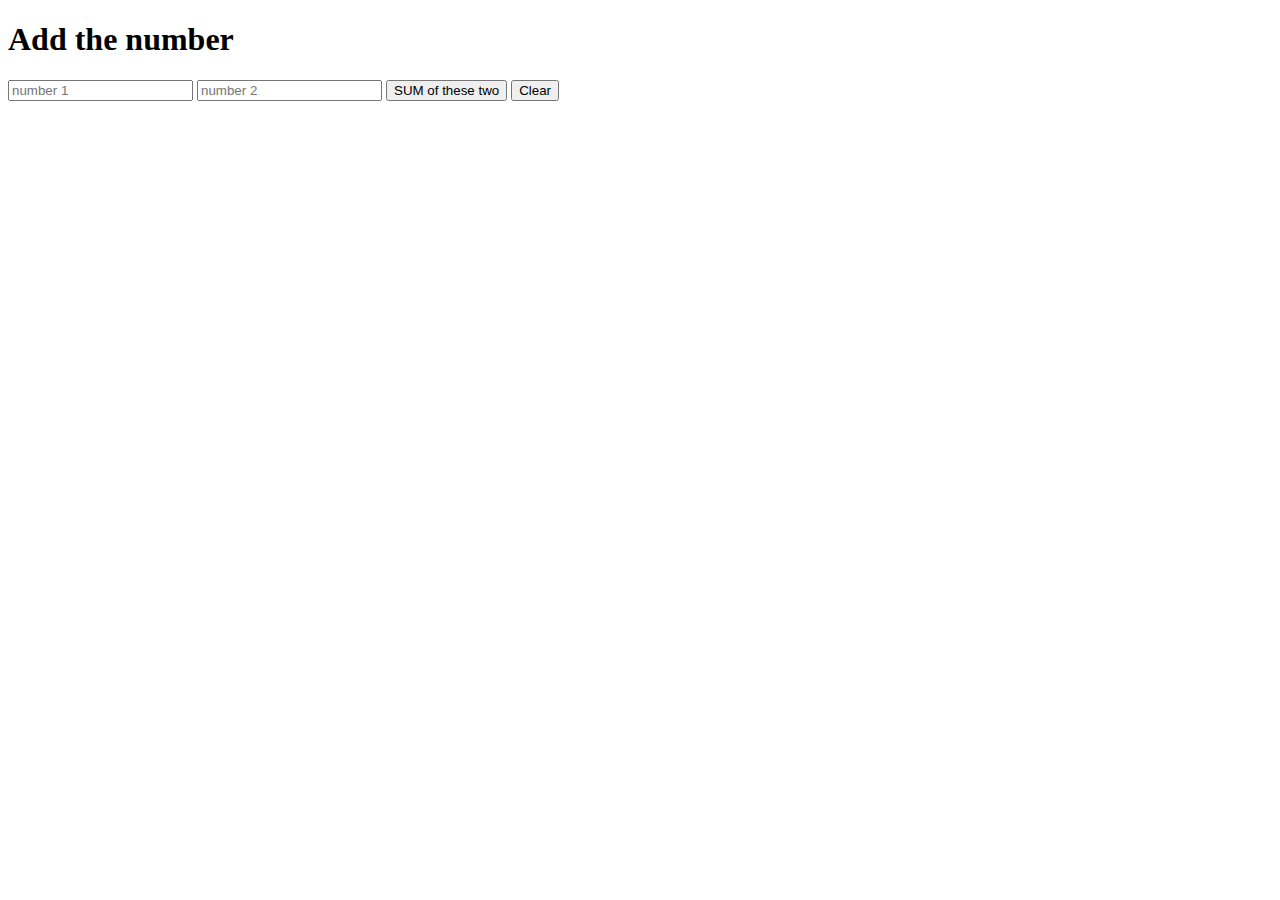
<file: addingNum/index.html>
<!DOCTYPE html>
<html lang="en">
<head>
    <meta charset="UTF-8">
    <meta name="viewport" content="width=device-width, initial-scale=1.0">
    <title>Document</title>
</head>
<body>
    <h1>Add the number</h1>
    <div class="container">
        <input type="number" placeholder="number 1" class="input-1">
        <input type="number" placeholder="number 2" class="input-2">
        <button class="btn" type="submit">SUM of these two</button>
        <button class="clear" type="reset"> Clear</button>
    </div>
    <script src="index.js"></script>
</body>
</html>
</file>
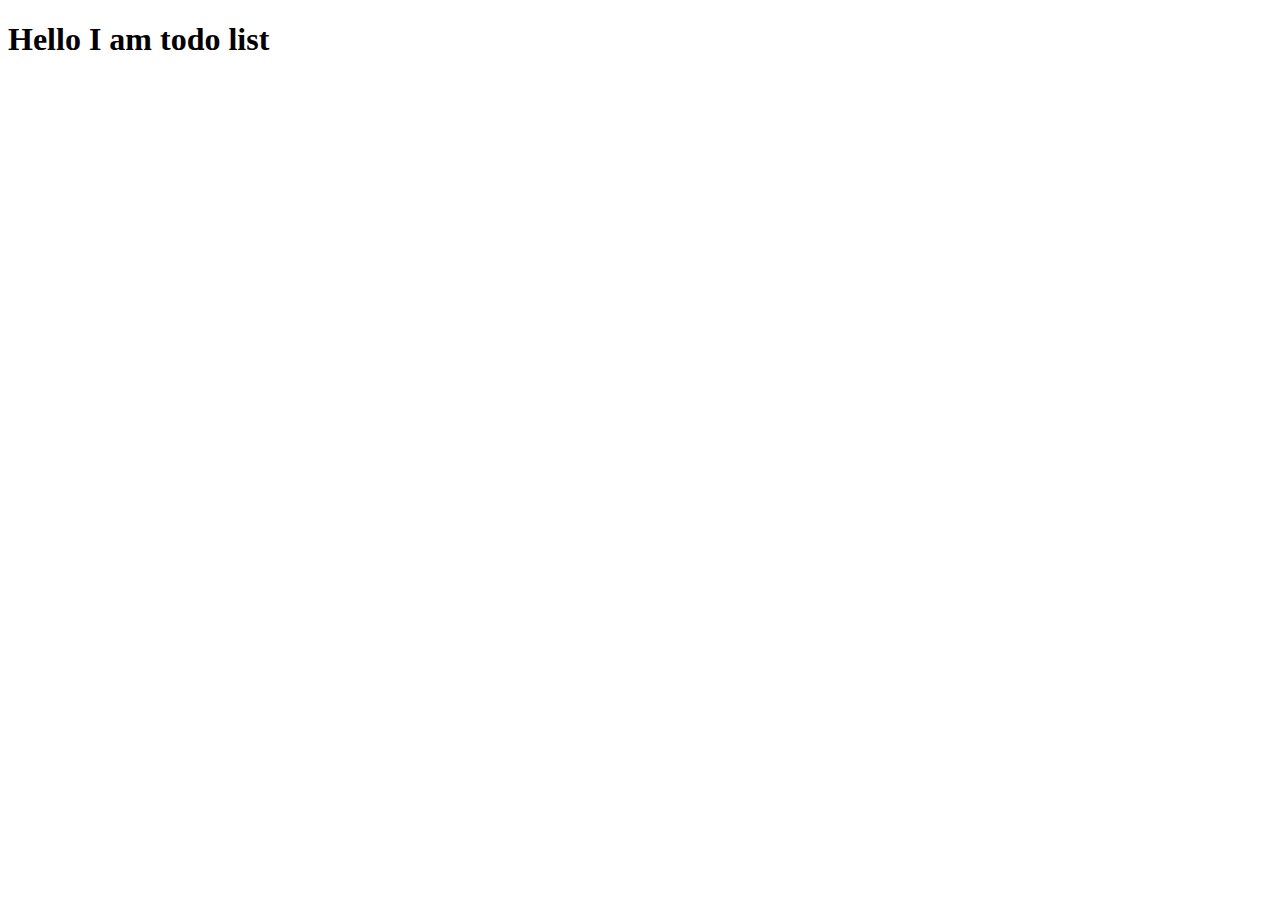
<file: cog/index.html>
<!DOCTYPE html>
<html lang="en">
<head>
    <meta charset="UTF-8">
    <meta name="viewport" content="width=device-width, initial-scale=1.0">
    <title>Document</title>
    <link rel="stylesheet" href="index.css">
</head>
<body>
    <!-- <div class="parent">parent
        <div class="child">child</div>
    </div> -->
    <div class="container">
        <h1>Hello I am todo list</h1>
    </div>
    <script src="index.js"></script>
</body>
</html>
</file>
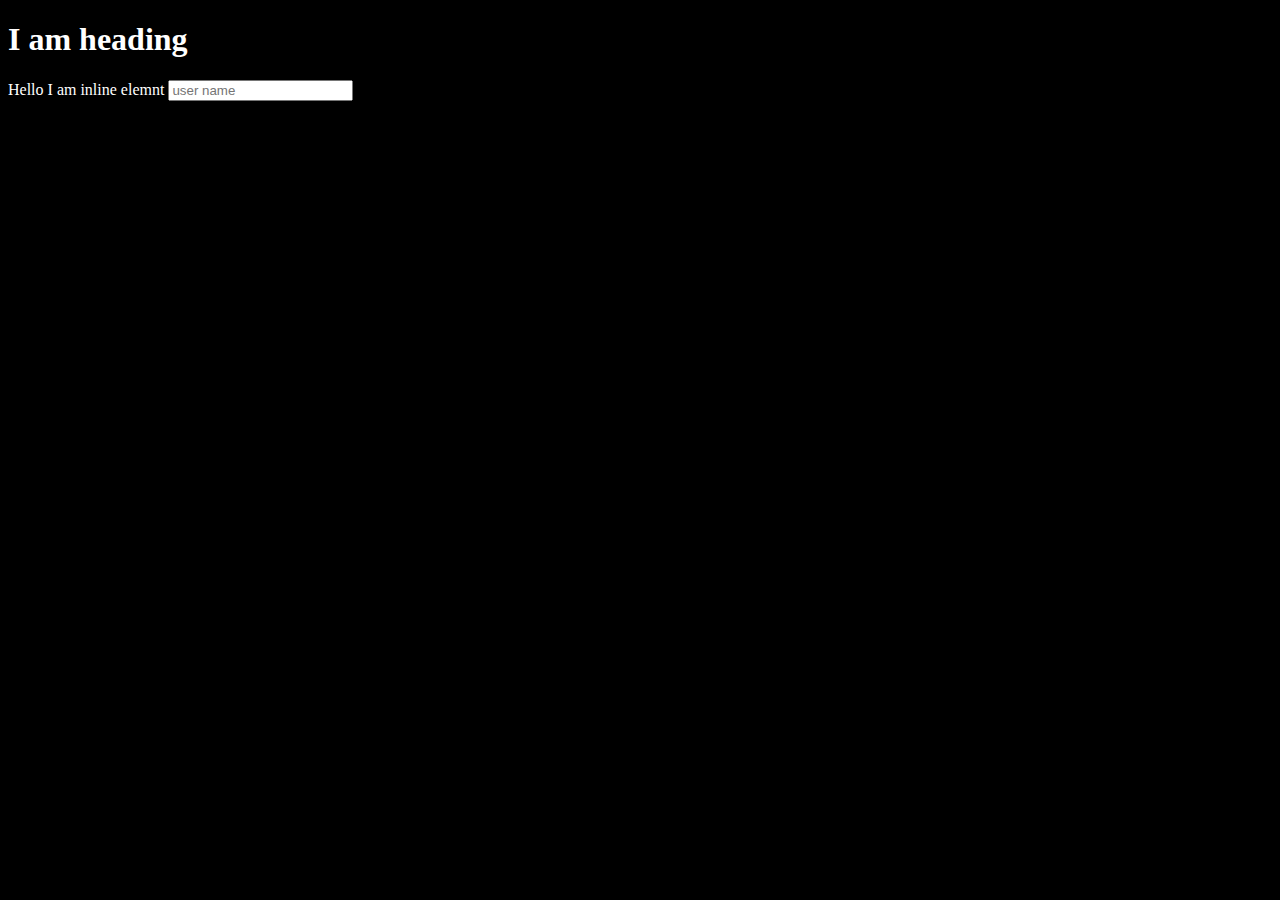
<file: int/index.html>
<!DOCTYPE html>
<html lang="en">
<head>
    <meta charset="UTF-8">
    <meta name="viewport" content="width=device-width, initial-scale=1.0">
    <title>Document</title>
    <link rel="stylesheet" href="style.css">
</head>
<body>
    <!-- <div class="main">
        <h1 class="name">Name</h1>
        <span class="email">email</span>
        <p class="para">paragraph</p>
    </div>

        <a href="#" class="url_1">I am anchor tag</a>

        <h1 class="psudoElement">hello</h1>
      <div>
        <p id="p1">Hello</p>
        <div>
          <p id="p3">Hello</p>
        </div>
      </div>
      <div>
        <p id="p2">Hello</p>
      </div> -->

      <div class="jsDiv">
        <h1 class="heading">I am heading</h1>
        <span>Hello I am inline elemnt</span>
        <input type="text" placeholder="user name">
      </div>
      <script src="index.js"></script>
    </body>
</html>
</file>
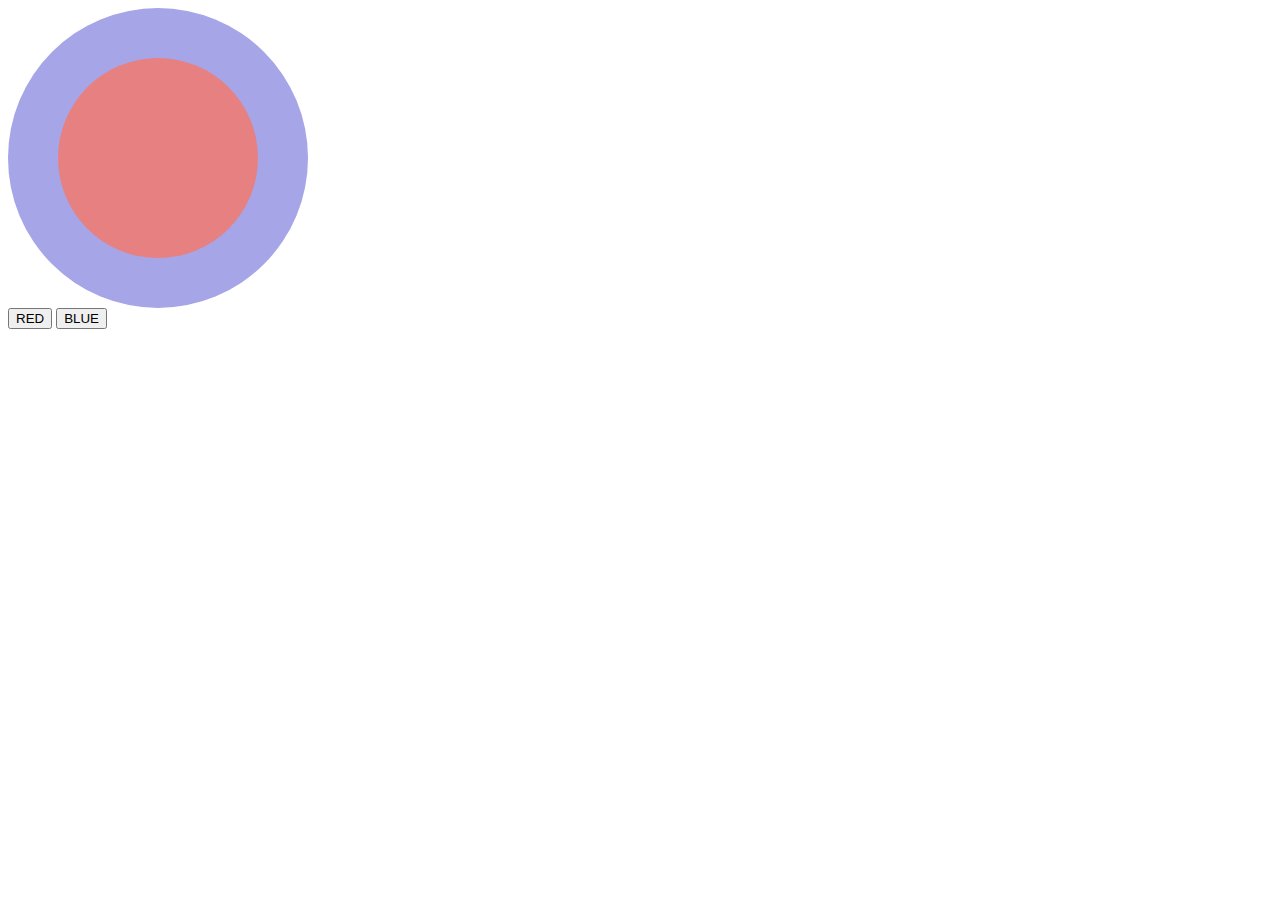
<file: new/index.html>
<!DOCTYPE html>
<html lang="en">
<head>
    <meta charset="UTF-8">
    <meta name="viewport" content="width=device-width, initial-scale=1.0">
    <title>Document</title>
    <link rel="stylesheet" href="styles.css">
</head>
<body>
    <div class="main">
        <div class="outer">
            <div class="inner">
    
            </div>
        </div>


    </div>
    <button class="red">RED</button>
    <button class="blue">BLUE</button>
    <script src="index.js"></script>
</body>
</html>
</file>
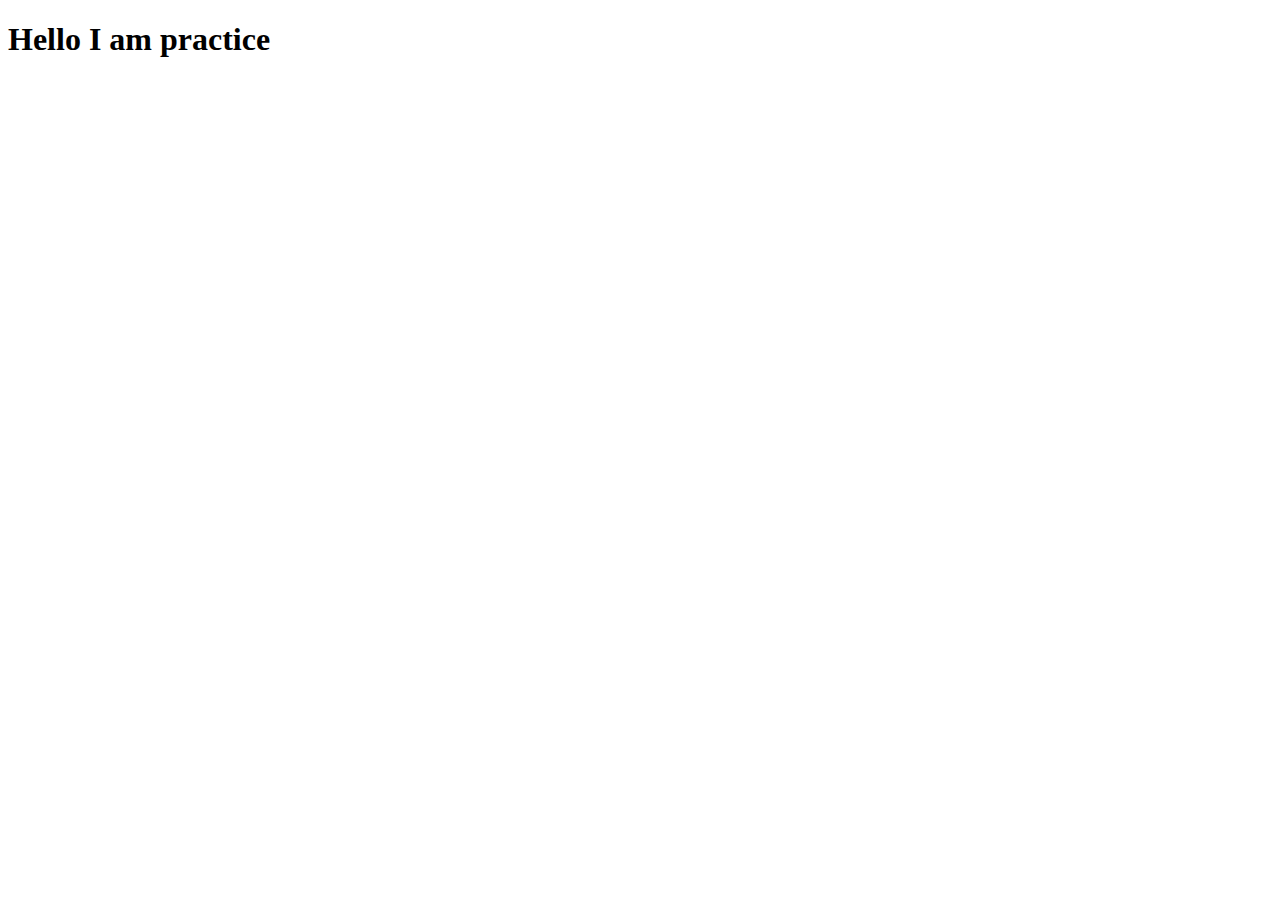
<file: practicle/index.html>
<!DOCTYPE html>
<html lang="en">
<head>
    <meta charset="UTF-8">
    <meta name="viewport" content="width=device-width, initial-scale=1.0">
    <title>Document</title>
</head>
<body>
    <h1>Hello I am practice</h1>
</body>
<script src="index.js"></script>
</html>
</file>
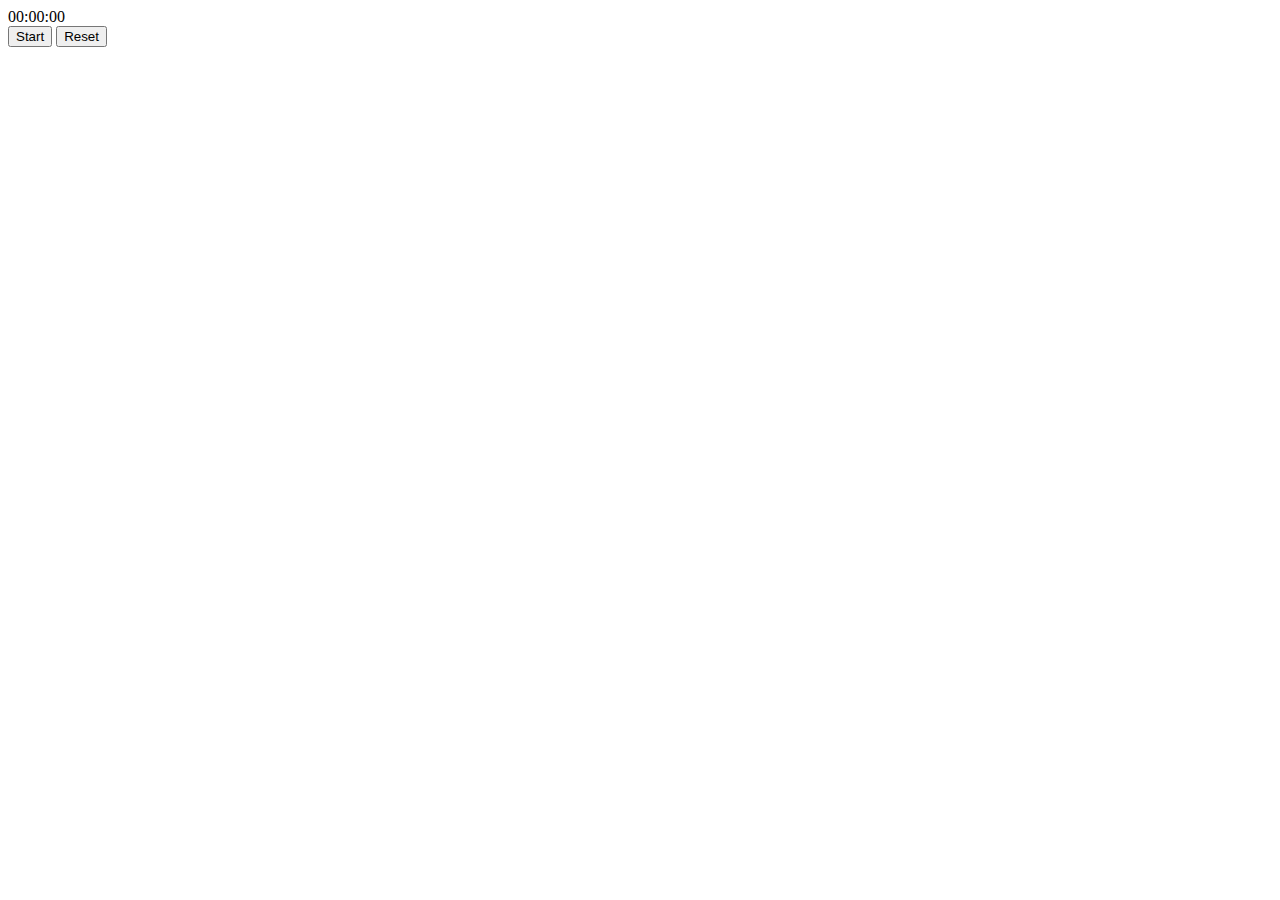
<file: stopWatch/index.html>
<!DOCTYPE html>
<html lang="en">
<head>
    <meta charset="UTF-8">
    <meta name="viewport" content="width=device-width, initial-scale=1.0">
    <title>Document</title>
    <div>
        <div id="stopwatch">00:00:00</div>
        <button id="startStopBtn">Start</button>
        <button id="resetBtn">Reset</button>
        
    </div> 
</head>
<script src="index.js"></script>
<body>
    
</body>
</html>
</file>
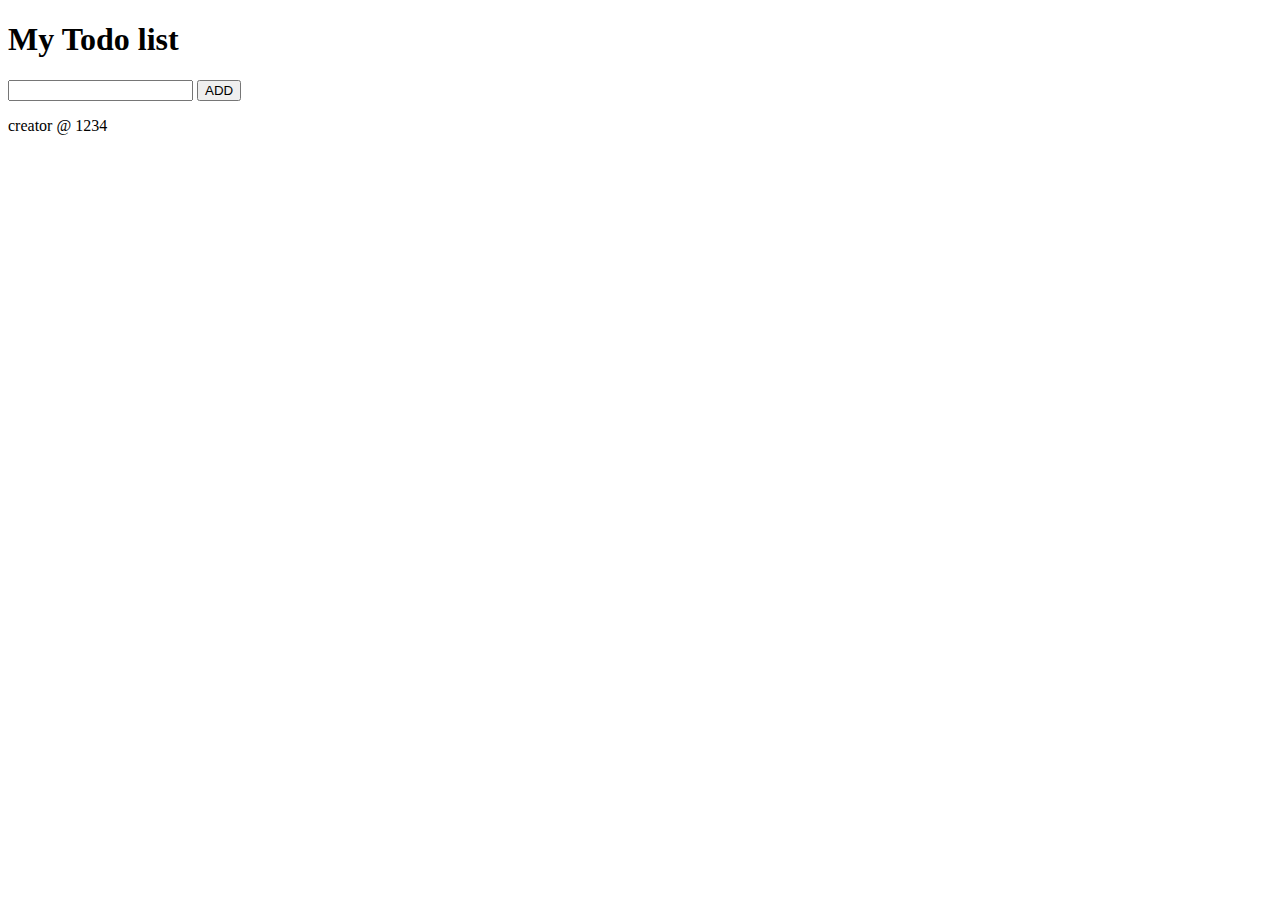
<file: Todo/index.html>
<!DOCTYPE html>
<html lang="en">
<head>
    <meta charset="UTF-8">
    <meta name="viewport" content="width=device-width, initial-scale=1.0">
    <title>Document</title>
</head>
<body>
    <header>
        <h1>
            My Todo list
        </h1>
    </header>

    <main>
        <form>
            <div class="input-fld">
                <input type="text" class="todo-input">
                <button type="submit" class="todo-button">ADD</button>
            </div>
        </form>
    
        <div class="todo-container">
            <ul class="todo-list">
               
            </ul>
        </div>
    </main>

    <footer>
        <span>creator @ 1234</span>
    </footer>

    <script src="index.js"></script>
</body>
</html>
</file>
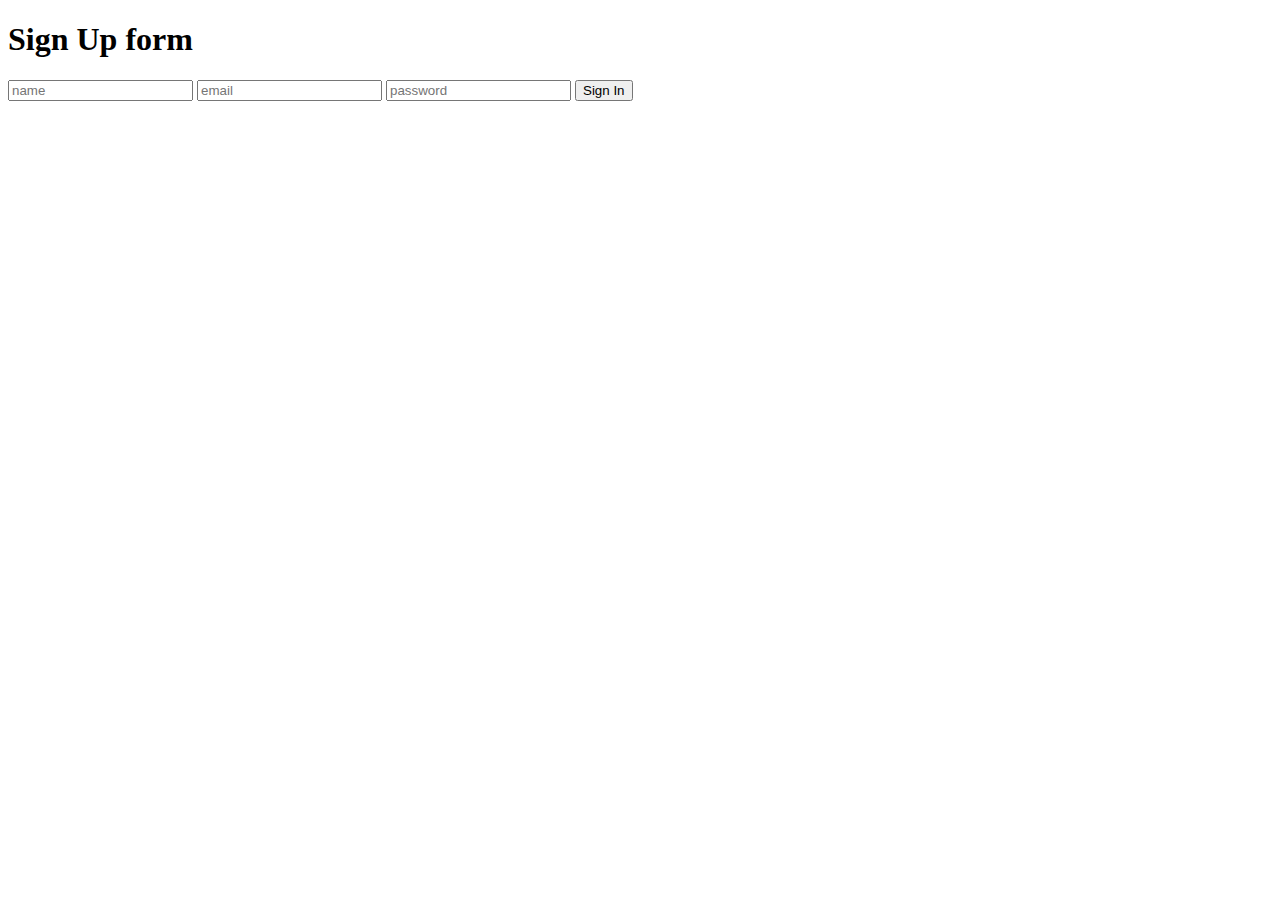
<file: int/jsIndex.html>
<!DOCTYPE html>
<html lang="en">
<head>
    <meta charset="UTF-8">
    <meta name="viewport" content="width=device-width, initial-scale=1.0">
    <title>Document</title>
</head>
<body>
    <h1>Sign Up form</h1>
    <form action="">
        <div>

        </div>
        <input  class="namee" type="text" placeholder="name" >
        <span class="userNameError"></span>
        <input class="email" type="email" placeholder="email">
        <span class="userEmailError"></span>
        <input class="password" type="password" placeholder="password">
        <span class="userPasswordError"></span>

        <button class="btn" type="submit">Sign In</button>
    </form>
    <div id="postContainer">

    </div>
    <script src="jsInter.js"></script>
</body>

</html>
</file>
<file: cog/index.css>
.parent {
  width: 300px;
  height: 100vh;

  position: relative;
  background-color: blue;
}
.child {
  width: 100px;
  height: 100px;

  position: absolute;
  top: 50%;
  left: 50%;
  transform: translate(-50%, -50%);
  background-color: peachpuff;
}
/* .parent {
  position: static;
}
.child {
  background-color: peachpuff;
  position: sticky;
  top: 0;
} */
.products {
  background-color: rgb(93, 105, 105);
}
</file>
<file: int/style.css>
body {
  background-color: black;
  color: white;
}

.url_1:focus {
  color: red;
  font-size: 30px;
}
#p1 {
  color: blue;
}
#p2 {
  font-size: 30px;
  color: red;
}
#p3 {
  font-size: 20px;
  color: pink;
}

.psudoElement {
  font-size: 10px;
}
.psudoElement::after {
  content: "bye";
}
.psudoElement::before {
  content: "Rashmi";
}
.btn {
  color: white;
  background-color: blue;
}
@media screen and (max-width: 700px) {
  body {
    font-size: 10px;
  }
}
</file>
<file: new/styles.css>
.main {
  display: flex;
  flex-direction: row;
}
.outer {
  display: flex;
  justify-content: center;
  align-items: center;
  background-color: rgb(165, 165, 232);
  width: 300px;
  height: 300px;
  border-radius: 50%;
}
.inner {
  background-color: rgb(231, 129, 129);
  width: 200px;
  height: 200px;
  border-radius: 50%;
}
</file>
